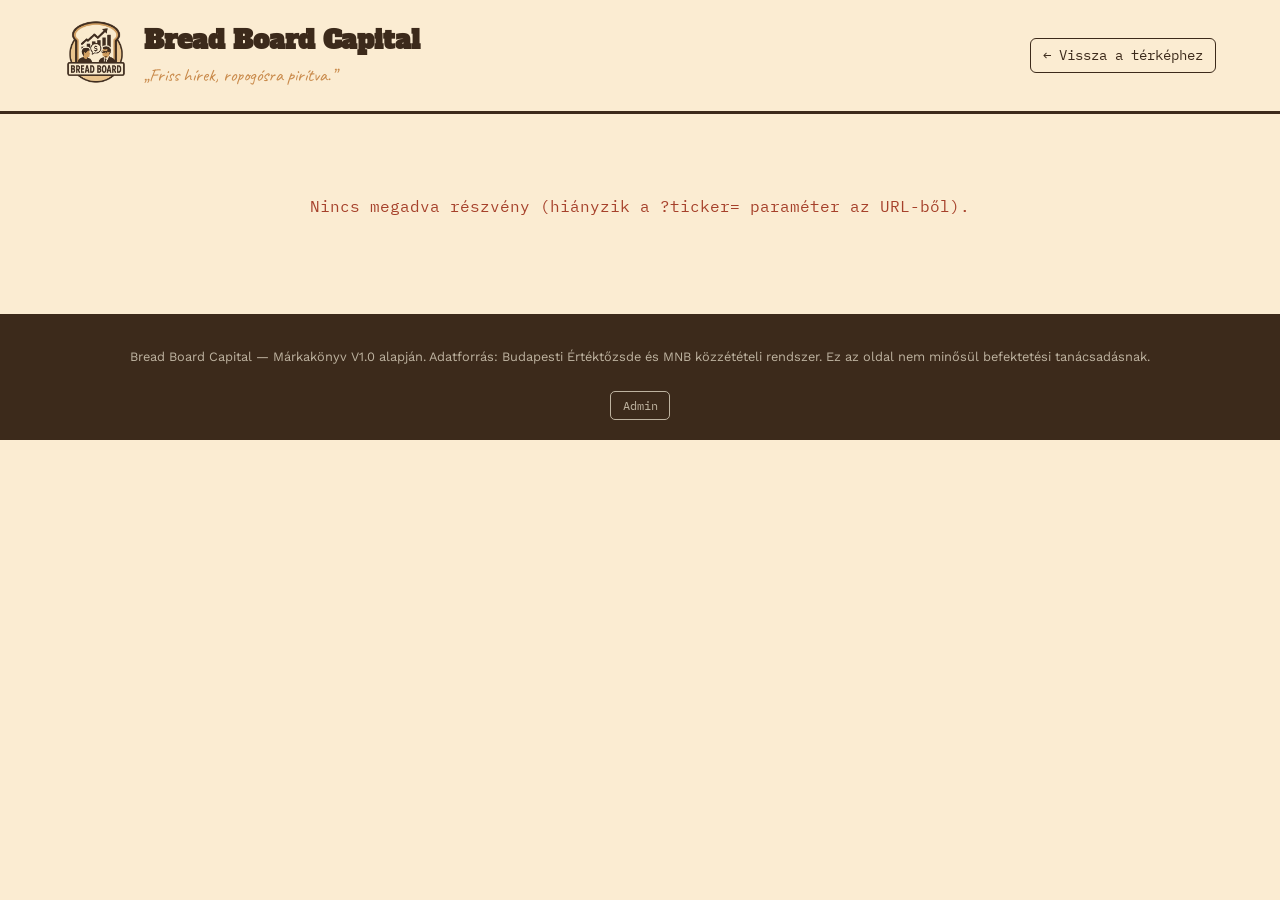
<file: site/company.html>
<!DOCTYPE html>
<html lang="hu">
<head>
<meta charset="UTF-8">
<meta name="viewport" content="width=device-width, initial-scale=1.0">
<title>Céglap — Bread Board Capital</title>
<meta name="description" content="Részletes céglap a Budapesti Értéktőzsde részvényeihez.">

<link rel="preconnect" href="https://fonts.googleapis.com">
<link rel="preconnect" href="https://fonts.gstatic.com" crossorigin>
<link href="https://fonts.googleapis.com/css2?family=Alfa+Slab+One&family=Caveat:wght@500;600&family=Work+Sans:ital,wght@0,400;0,500;0,600;1,400&family=IBM+Plex+Mono:wght@400;500;600&display=swap" rel="stylesheet">

<link rel="stylesheet" href="style.css">
<link rel="stylesheet" href="company.css">
</head>
<body>

  <header class="site-header">
    <div class="site-header__inner">
      <a href="index.html" class="site-header__logo-link">
        <img src="assets/logo-szines.png" alt="Bread Board Capital" class="site-header__logo">
      </a>
      <div class="site-header__text">
        <h1 class="site-header__title">Bread Board Capital</h1>
        <p class="site-header__tagline">„Friss hírek, ropogósra pirítva.”</p>
      </div>
      <a href="index.html" class="vissza-gomb">← Vissza a térképhez</a>
    </div>
  </header>

  <main class="page ceglap" id="ceglapTartalom">

    <!-- Betoltes kozben ez latszik -->
    <div id="betoltesUzenet" class="betoltes-uzenet">Adatok betöltése…</div>

    <!-- Hiba eseten ez latszik -->
    <div id="hibaUzenet" class="hiba-uzenet" hidden></div>

    <div id="ceglapFo" hidden>

      <!-- FEJLEC -->
      <section class="cf-header">
        <div class="cf-header__nev">
          <h2 id="cfTicker" class="cf-header__ticker">—</h2>
          <p id="cfNev" class="cf-header__cegnev">—</p>
          <span id="cfSzektor" class="cf-header__szektor">—</span>
        </div>
        <div class="cf-header__ar">
          <div id="cfAr" class="cf-header__ar-szam">—</div>
          <div id="cfValtozas" class="cf-header__valtozas">—</div>
        </div>
      </section>

      <!-- GYORS STAT SAV -->
      <section class="cf-statsav" id="cfStatsav"></section>

      <!-- TABOK -->
      <nav class="cf-tabok" id="cfTabok">
        <button class="cf-tab cf-tab--aktiv" data-tab="osszefoglalo">Összefoglaló</button>
        <button class="cf-tab" data-tab="penzugyek">Pénzügyek</button>
        <button class="cf-tab" data-tab="mutatok">Mutatók</button>
        <button class="cf-tab" data-tab="tulajdonosok">Tulajdonosok</button>
      </nav>

      <!-- ÖSSZEFOGLALÓ TAB -->
      <section class="cf-tabtartalom cf-tabtartalom--aktiv" data-tabtartalom="osszefoglalo">
        <div class="cf-grid cf-grid--2osz">
          <div class="csempe">
            <h3 class="csempe__cim">Alapadatok</h3>
            <div id="cfAlapadatok" class="kv-lista"></div>
          </div>
          <div class="csempe csempe--nagy">
            <div class="csempe__fejlec">
              <h3 class="csempe__cim">Árfolyam</h3>
              <div class="idosik-valaszto" id="idosikValaszto">
                <button data-idosik="1H">1H</button>
                <button data-idosik="1M" class="aktiv">1Hó</button>
                <button data-idosik="6M">6Hó</button>
                <button data-idosik="1Y">1É</button>
                <button data-idosik="5Y">5É</button>
                <button data-idosik="MAX">Max</button>
              </div>
            </div>
            <canvas id="arfolyamGrafikon" class="grafikon" height="260"></canvas>
            <div id="arfolyamTooltip" class="grafikon-tooltip" hidden></div>
          </div>
        </div>

        <div class="cf-grid cf-grid--2osz">
          <div class="csempe">
            <h3 class="csempe__cim">Kereskedési adatok</h3>
            <div id="cfKereskedes" class="kv-lista"></div>
          </div>
          <div class="csempe">
            <h3 class="csempe__cim">Kulcsmutatók</h3>
            <div id="cfKulcsmutatok" class="mutato-csempesor"></div>
          </div>
        </div>
      </section>

      <!-- PÉNZÜGYEK TAB -->
      <section class="cf-tabtartalom" data-tabtartalom="penzugyek">
        <div class="csempe csempe--nagy">
          <h3 class="csempe__cim">Bevétel, üzemi és nettó eredmény</h3>
          <canvas id="penzugyGrafikon" class="grafikon" height="260"></canvas>
        </div>

        <div class="csempe csempe--nagy">
          <h3 class="csempe__cim">Eredménykimutatás — fontosabb sorok</h3>
          <p class="csempe__alcim">Minden sor alatt dőlttel az előző évhez képesti változás (YoY%).</p>
          <div id="cfEredmenykimutatas" class="tablazat-wrap"></div>
        </div>

        <div class="csempe csempe--nagy">
          <h3 class="csempe__cim">Mérleg — fontosabb sorok</h3>
          <p class="csempe__alcim">Minden sor alatt dőlttel az előző évhez képesti változás (YoY%).</p>
          <div id="cfMerleg" class="tablazat-wrap"></div>
        </div>

        <div class="csempe csempe--nagy" id="sankeySzekcio" hidden>
          <h3 class="csempe__cim">Eredménykimutatás → Mérleg összetétel</h3>
          <p class="csempe__alcim">Csak azoknál a cégeknél elérhető, ahol van részletes iXBRL-jelentés.</p>
          <div id="sankeyDiagram" class="sankey-wrap"></div>
        </div>
      </section>

      <!-- MUTATÓK TAB -->
      <section class="cf-tabtartalom" data-tabtartalom="mutatok">
        <div class="cf-grid cf-grid--2osz">
          <div class="csempe">
            <h3 class="csempe__cim">DuPont ROE-lebontás</h3>
            <p class="csempe__alcim">ROE = eszközarányos megtérülés × tőkeáttétel (bővebben, ha van bevétel-adat: margin × forgás × tőkeáttétel)</p>
            <div id="cfDupont" class="dupont-wrap"></div>
          </div>
          <div class="csempe">
            <h3 class="csempe__cim">Piotroski F-score</h3>
            <div id="cfPiotroski" class="piotroski-wrap"></div>
          </div>
        </div>

        <div class="csempe csempe--nagy">
          <h3 class="csempe__cim">Mutatók — saját történet és piaci összevetés</h3>
          <div id="cfMutatoReszletek" class="mutato-reszletek"></div>
        </div>

        <div class="csempe csempe--nagy">
          <h3 class="csempe__cim">Hasonló vállalatok (szektortársak)</h3>
          <div id="cfPeerTablazat" class="tablazat-wrap"></div>
        </div>
      </section>

      <!-- TULAJDONOSOK TAB -->
      <section class="cf-tabtartalom" data-tabtartalom="tulajdonosok">
        <div class="csempe csempe--nagy">
          <h3 class="csempe__cim">Tulajdonosok (5% fölött)</h3>
          <div id="cfTulajdonosok" class="tablazat-wrap"></div>
          <p id="cfKozkezhanyad" class="csempe__lablec"></p>
        </div>

        <div class="csempe csempe--nagy">
          <h3 class="csempe__cim">Cégvezetés</h3>
          <div id="cfCegvezetes" class="cegvezetes-wrap"></div>
        </div>
      </section>

    </div>
  </main>

  <footer class="site-footer">
    <p>
      Bread Board Capital — Márkakönyv V1.0 alapján. Adatforrás: Budapesti Értéktőzsde és MNB
      közzétételi rendszer. Ez az oldal nem minősül befektetési tanácsadásnak.
    </p>
    <a href="admin.html" class="admin-link">Admin</a>
  </footer>

  <script src="config.js"></script>
  <script src="company.js"></script>
</body>
</html>
</file>
<file: site/style.css>
/* ============================================================
   Bread Board Capital - BET reszvenyterkep
   Szinek, betutipusok es szabalyok a Markakonyv V1.0 alapjan.
   ============================================================ */

:root {
  /* Ot fo szin a markakonyvbol - EZEKET SOSEM hasznaljuk adatjelzesre */
  --espresso: #3C2A1B;   /* elsodleges - szoveg, kontur */
  --vajkrem: #FBECD2;    /* elsodleges - alaphatter */
  --kereg: #E8BD82;      /* masodlagos - kiemeles */
  --karamell: #C98A4B;   /* masodlagos - CTA, gombok */
  --fustolt-bezs: #BEB3A0; /* semleges - alairas, keret */

  /* Ket funkcionalis adatszin - KIZAROLAG arfolyam/teljesitmeny jelzesere,
     sosem markaelemre (logo, felirat, gomb) - a markakonyv kifejezett szabalya */
  --friss-zold: #4B7A3F;
  --sult-piros: #A6412B;

  /* Betutipusok a markakonyv szerint */
  --font-display: 'Alfa Slab One', serif;   /* cimsor / display */
  --font-idezet: 'Caveat', cursive;         /* idezet / kiemelt gondolat */
  --font-torzs: 'Work Sans', sans-serif;    /* torzsszoveg */
  --font-adat: 'IBM Plex Mono', monospace;  /* adat / jeloles */
}

* { box-sizing: border-box; }

body {
  margin: 0;
  background: var(--vajkrem);
  color: var(--espresso);
  font-family: var(--font-torzs);
  line-height: 1.5;
}

/* ---------- Ticker szalag (a boritomockup otlete, elo adattal) ---------- */

.ticker-tape {
  background: var(--espresso);
  color: var(--vajkrem);
  overflow: hidden;
  white-space: nowrap;
  border-bottom: 1px solid var(--karamell);
}

.ticker-tape__track {
  display: inline-flex;
  gap: 2.5rem;
  padding: 0.5rem 1rem;
  font-family: var(--font-adat);
  font-size: 0.8rem;
  letter-spacing: 0.02em;
  animation: ticker-scroll 60s linear infinite;
  will-change: transform;
}

.ticker-tape:hover .ticker-tape__track {
  animation-play-state: paused;
}

@keyframes ticker-scroll {
  from { transform: translateX(0); }
  to   { transform: translateX(-50%); }
}

.ticker-item { display: inline-flex; gap: 0.4em; align-items: baseline; }
.ticker-item__code { color: var(--vajkrem); font-weight: 600; }
.ticker-item--up   { color: var(--friss-zold); }
.ticker-item--down { color: var(--sult-piros); }
.ticker-item--flat { color: var(--fustolt-bezs); }

/* ---------- Fejlec ---------- */

.site-header {
  background: var(--vajkrem);
  border-bottom: 3px solid var(--espresso);
}

.site-header__inner {
  max-width: 1200px;
  margin: 0 auto;
  padding: 1.25rem 1.5rem;
  display: flex;
  align-items: center;
  gap: 1rem;
}

.site-header__logo {
  width: 64px;
  height: 64px;
  object-fit: contain;
  flex-shrink: 0;
}

.site-header__title {
  font-family: var(--font-display);
  font-size: 1.6rem;
  margin: 0;
  color: var(--espresso);
}

.site-header__tagline {
  font-family: var(--font-idezet);
  font-size: 1.15rem;
  color: var(--karamell);
  margin: 0.15rem 0 0;
}

/* ---------- Fooldal tartalom ---------- */

.page {
  max-width: 1200px;
  margin: 0 auto;
  padding: 2rem 1.5rem 3rem;
}

.intro__title {
  font-family: var(--font-display);
  font-size: 1.4rem;
  margin: 0 0 0.75rem;
}

.intro__text {
  max-width: 68ch;
  color: var(--espresso);
}

.intro__meta {
  font-family: var(--font-adat);
  font-size: 0.85rem;
  color: var(--fustolt-bezs);
  border-left: 3px solid var(--fustolt-bezs);
  padding-left: 0.6rem;
}

/* ---------- Kereso ---------- */

.kereso {
  position: relative;
  margin-top: 1.25rem;
  max-width: 480px;
}

.kereso__input {
  width: 100%;
  padding: 0.7rem 0.9rem;
  font-family: var(--font-torzs);
  font-size: 1rem;
  border: 2px solid var(--espresso);
  border-radius: 8px;
  background: #fff;
  color: var(--espresso);
}

.kereso__input:focus {
  outline: none;
  border-color: var(--karamell);
}

.kereso__lista {
  position: absolute;
  top: calc(100% + 4px);
  left: 0;
  right: 0;
  background: var(--vajkrem);
  border: 2px solid var(--espresso);
  border-radius: 8px;
  max-height: 320px;
  overflow-y: auto;
  z-index: 30;
  box-shadow: 0 8px 20px rgba(60, 42, 27, 0.25);
}

.kereso__elem {
  display: flex;
  justify-content: space-between;
  padding: 0.55rem 0.9rem;
  cursor: pointer;
  border-bottom: 1px solid rgba(190, 179, 160, 0.4);
}

.kereso__elem:last-child { border-bottom: none; }
.kereso__elem:hover, .kereso__elem:focus-visible { background: var(--kereg); outline: none; }

.kereso__kod {
  font-family: var(--font-adat);
  font-weight: 600;
}

.kereso__ar {
  font-family: var(--font-adat);
  color: var(--fustolt-bezs);
  font-size: 0.85rem;
}

.kereso__nincs {
  padding: 0.6rem 0.9rem;
  color: var(--fustolt-bezs);
  font-size: 0.9rem;
}

/* ---------- Treemap ---------- */

.treemap-wrap {
  position: relative;
  margin-top: 1rem;
}

.treemap {
  position: relative;
  width: 100%;
  height: 640px;
  background: var(--espresso);
  border-radius: 10px;
  overflow: hidden;
  border: 1px solid var(--espresso);
}

@media (max-width: 640px) {
  .treemap { height: 480px; }

  .site-header__inner { padding: 1rem; gap: 0.75rem; }
  .site-header__logo { width: 48px; height: 48px; }
  .site-header__title { font-size: 1.25rem; }
  .site-header__tagline { font-size: 1rem; }

  .page { padding: 1.25rem 1rem 2rem; }

  .ticker-tape__track { font-size: 0.72rem; gap: 1.5rem; }

  /* Kisebb kijelzon a nagyon apro csempek kodja is nehezen olvashato -
     kicsit korabban valtunk "tiny" modba, hogy a megmaradok biztosan
     olvashatok legyenek */
  .tile__code { font-size: 0.78em; }
}

@media (max-width: 420px) {
  .site-header__tagline { display: none; }
  .legend { font-size: 0.78rem; }
}

.tile {
  position: absolute;
  box-sizing: border-box;
  border: 1px solid rgba(59, 42, 27, 0.55);
  display: flex;
  flex-direction: column;
  justify-content: flex-end;
  padding: 0.35rem 0.5rem;
  overflow: hidden;
  cursor: pointer;
  transition: filter 0.15s ease, transform 0.1s ease;
}

.tile:hover, .tile:focus-visible {
  filter: brightness(1.12);
  transform: scale(1.01);
  z-index: 5;
  outline: 2px solid var(--vajkrem);
  outline-offset: -2px;
}

.tile--selected {
  outline: 3px solid var(--vajkrem);
  outline-offset: -3px;
  z-index: 6;
}

.tile__code {
  font-family: var(--font-adat);
  font-weight: 600;
  color: var(--vajkrem);
  text-shadow: 0 1px 2px rgba(0,0,0,0.35);
  white-space: nowrap;
  overflow: hidden;
  text-overflow: ellipsis;
}

.tile__pct {
  font-family: var(--font-adat);
  color: var(--vajkrem);
  opacity: 0.92;
  font-size: 0.8em;
  white-space: nowrap;
}

/* Kis csempeknel csak a kod fer el, kisebb betuvel */
.tile--tiny .tile__pct { display: none; }
.tile--tiny .tile__code { font-size: 0.7rem; }

/* ---------- Tooltip / reszlet panel ---------- */

.tooltip {
  position: absolute;
  min-width: 220px;
  background: var(--vajkrem);
  border: 2px solid var(--espresso);
  border-radius: 8px;
  padding: 0.75rem 0.9rem;
  box-shadow: 0 6px 18px rgba(60, 42, 27, 0.25);
  pointer-events: none;
  z-index: 20;
  font-size: 0.9rem;
}

.tooltip__title {
  font-family: var(--font-display);
  font-size: 1.05rem;
  margin: 0 0 0.35rem;
  display: flex;
  justify-content: space-between;
  gap: 0.75rem;
}

.tooltip__row {
  display: flex;
  justify-content: space-between;
  gap: 1rem;
  font-family: var(--font-adat);
  font-size: 0.82rem;
  color: var(--espresso);
  border-top: 1px dashed var(--fustolt-bezs);
  padding-top: 0.25rem;
  margin-top: 0.25rem;
}

.tooltip__row span:first-child { color: var(--fustolt-bezs); }

.tooltip__pct--pos { color: var(--friss-zold); font-weight: 600; }
.tooltip__pct--neg { color: var(--sult-piros); font-weight: 600; }

.tooltip__lablec {
  margin-top: 0.4rem;
  font-size: 0.7rem;
  color: var(--fustolt-bezs);
  font-style: italic;
}

/* ---------- Jelmagyarazat ---------- */

.legend {
  display: flex;
  align-items: center;
  gap: 0.75rem;
  margin-top: 1rem;
  flex-wrap: wrap;
  font-size: 0.85rem;
  color: var(--espresso);
}

.legend__label { font-weight: 600; }

.legend__scale {
  display: flex;
  border-radius: 4px;
  overflow: hidden;
  border: 1px solid var(--espresso);
}

.legend__chip { width: 32px; height: 16px; display: inline-block; }
.legend__chip--neg-strong { background: var(--sult-piros); }
.legend__chip--neg        { background: #D39F87; }
.legend__chip--neutral    { background: var(--fustolt-bezs); }
.legend__chip--pos        { background: #ACB990; }
.legend__chip--pos-strong { background: var(--friss-zold); }

.legend__range {
  font-family: var(--font-adat);
  font-size: 0.78rem;
  color: var(--fustolt-bezs);
}

/* ---------- Hianyzo adat szekcio ---------- */

.missing {
  margin-top: 2rem;
  padding: 1rem 1.25rem;
  background: rgba(190, 179, 160, 0.18);
  border: 1px dashed var(--fustolt-bezs);
  border-radius: 8px;
}

.missing__title {
  font-family: var(--font-display);
  font-size: 1rem;
  margin: 0 0 0.4rem;
}

.missing__text { margin: 0 0 0.5rem; font-size: 0.9rem; }

.missing__list {
  margin: 0;
  padding-left: 1.2rem;
  font-family: var(--font-adat);
  font-size: 0.85rem;
}

/* ---------- Labjegyzet ---------- */

.site-footer {
  background: var(--espresso);
  color: var(--fustolt-bezs);
  text-align: center;
  padding: 1.25rem 1.5rem;
  font-size: 0.8rem;
}

/* ---------- Cikkek szekcio ---------- */

.cikkek-szekcio { margin-top: 2.5rem; }

.cikkek-grid {
  display: grid;
  grid-template-columns: repeat(auto-fill, minmax(320px, 1fr));
  gap: 1.1rem;
  margin-top: 1rem;
}

.cikk-kartya {
  display: flex;
  align-items: center;
  gap: 1rem;
  background: #fff;
  border: 1px solid var(--fustolt-bezs);
  border-radius: 10px;
  padding: 1.15rem 1.35rem;
  text-decoration: none;
  color: var(--espresso);
  transition: box-shadow 0.15s, transform 0.1s;
}

.cikk-kartya:hover {
  box-shadow: 0 4px 14px rgba(60, 42, 27, 0.15);
  transform: translateY(-1px);
}

.cikk-karika {
  flex-shrink: 0;
  width: 64px;
  height: 64px;
  border-radius: 50%;
  overflow: hidden;
  border: 2px solid var(--kereg);
}

.cikk-karika__kep {
  width: 100%;
  height: 100%;
  object-fit: cover;
  display: block;
}

.cikk-karika__monogram {
  width: 100%;
  height: 100%;
  display: flex;
  align-items: center;
  justify-content: center;
  background: var(--fustolt-bezs);
  color: var(--vajkrem);
  font-family: var(--font-display);
  font-size: 1.3rem;
}

.cikk-kartya__szoveg { min-width: 0; }

.cikk-kartya__szerzo {
  font-family: var(--font-adat);
  font-size: 0.74rem;
  color: var(--fustolt-bezs);
  text-transform: uppercase;
  letter-spacing: 0.02em;
}

.cikk-kartya__cim {
  font-family: var(--font-torzs);
  font-weight: 600;
  font-size: 1.05rem;
  margin-top: 0.2rem;
  overflow: hidden;
  text-overflow: ellipsis;
  display: -webkit-box;
  -webkit-line-clamp: 3;
  -webkit-box-orient: vertical;
}

.cikkek-ures {
  color: var(--fustolt-bezs);
  font-size: 0.9rem;
  font-style: italic;
}

/* ---------- Hazi cipok karusel ---------- */

.cipok-szekcio { margin-top: 2.5rem; }

.cipok-karusel-wrap {
  position: relative;
  margin-top: 1rem;
}

.cipok-karusel {
  display: flex;
  gap: 1rem;
  overflow-x: auto;
  scroll-behavior: smooth;
  padding-bottom: 0.5rem;
  -webkit-overflow-scrolling: touch;
  scrollbar-width: thin;
}

.cipo-kartya {
  flex: 0 0 240px;
  scroll-snap-align: start;
  text-decoration: none;
  display: block;
  border: 1px solid var(--fustolt-bezs);
  border-radius: 12px;
  overflow: hidden;
  background: #fff;
  transition: box-shadow 0.15s, transform 0.1s;
}

.cipo-kartya:hover {
  box-shadow: 0 4px 14px rgba(60, 42, 27, 0.15);
  transform: translateY(-1px);
}

.cipok-karusel { scroll-snap-type: x proximity; }

.cipo-kartya__kepkeret {
  position: relative;
  width: 100%;
  height: 280px;
  background: var(--espresso);
}

.cipo-kartya__kep {
  width: 100%;
  height: 100%;
  object-fit: cover;
  display: block;
  transition: transform 0.2s;
}

.cipo-kartya:hover .cipo-kartya__kep { transform: scale(1.05); }

.cipo-kartya__szerzosor {
  display: flex;
  align-items: center;
  gap: 0.5rem;
  padding: 0.55rem 0.7rem;
  border-top: 1px solid var(--fustolt-bezs);
}

.cipo-kartya__szerzo-karika {
  flex-shrink: 0;
  width: 32px;
  height: 32px;
  border-radius: 50%;
  overflow: hidden;
  border: 1px solid var(--kereg);
}

.cipo-kartya__szerzo-karika img { width: 100%; height: 100%; object-fit: cover; display: block; }

.cipo-kartya__szerzo-karika .cikk-karika__monogram { font-size: 0.7rem; }

.cipo-kartya__szerzo-nev {
  font-family: var(--font-adat);
  font-size: 0.8rem;
  font-weight: 600;
  color: var(--espresso);
  overflow: hidden;
  text-overflow: ellipsis;
  white-space: nowrap;
}

.cipok-nyil {
  position: absolute;
  top: 50%;
  transform: translateY(-50%);
  z-index: 5;
  width: 36px;
  height: 36px;
  border-radius: 50%;
  border: 1px solid var(--espresso);
  background: var(--vajkrem);
  color: var(--espresso);
  font-size: 1.4rem;
  line-height: 1;
  cursor: pointer;
  display: flex;
  align-items: center;
  justify-content: center;
}

.cipok-nyil:hover { background: var(--kereg); }
.cipok-nyil--bal { left: -14px; }
.cipok-nyil--jobb { right: -14px; }

@media (max-width: 640px) {
  .cipok-nyil { display: none; }
  .cipo-kartya { flex-basis: 190px; }
  .cipo-kartya__kepkeret { height: 230px; }
}

.cipok-ures {
  color: var(--fustolt-bezs);
  font-size: 0.9rem;
  font-style: italic;
}

/* ---------- Admin link es panel ---------- */

.admin-link {
  display: inline-block;
  margin-top: 0.75rem;
  color: var(--fustolt-bezs);
  font-family: var(--font-adat);
  font-size: 0.72rem;
  text-decoration: none;
  border: 1px solid var(--fustolt-bezs);
  padding: 0.3rem 0.7rem;
  border-radius: 5px;
}

.admin-link:hover { color: var(--vajkrem); border-color: var(--vajkrem); }

.admin-megnyito {
  margin-top: 0.75rem;
  background: none;
  border: 1px solid var(--fustolt-bezs);
  color: var(--fustolt-bezs);
  font-family: var(--font-adat);
  font-size: 0.72rem;
  padding: 0.3rem 0.7rem;
  border-radius: 5px;
  cursor: pointer;
}

.admin-megnyito:hover { color: var(--vajkrem); border-color: var(--vajkrem); }

.admin-panel {
  max-width: 360px;
  margin: 0.9rem auto 0;
  padding: 1rem;
  background: rgba(251, 236, 210, 0.06);
  border: 1px dashed var(--fustolt-bezs);
  border-radius: 8px;
  text-align: left;
}

.admin-panel__label {
  display: block;
  font-size: 0.78rem;
  color: var(--fustolt-bezs);
  margin-bottom: 0.6rem;
}

.admin-panel__select, .admin-panel__input {
  display: block;
  width: 100%;
  margin-top: 0.3rem;
  padding: 0.45rem 0.6rem;
  font-family: var(--font-torzs);
  font-size: 0.9rem;
  border-radius: 5px;
  border: 1px solid var(--fustolt-bezs);
  background: var(--vajkrem);
  color: var(--espresso);
}

.admin-panel__gomb {
  width: 100%;
  margin-top: 0.3rem;
  padding: 0.55rem;
  background: var(--karamell);
  color: var(--espresso);
  border: none;
  border-radius: 6px;
  font-weight: 600;
  font-size: 0.9rem;
  cursor: pointer;
}

.admin-panel__gomb:hover { filter: brightness(1.08); }
.admin-panel__gomb:disabled { opacity: 0.6; cursor: wait; }

.admin-panel__uzenet {
  margin: 0.6rem 0 0;
  font-size: 0.8rem;
  min-height: 1.2em;
}

.admin-panel__uzenet--siker { color: var(--friss-zold); }
.admin-panel__uzenet--hiba { color: var(--sult-piros); }
</file>
<file: site/company.css>
/* ============================================================
   Bread Board Capital - Ceglap specifikus stilusok
   A kozos szinek/betuk a style.css :root valtozoibol jonnek.
   ============================================================ */

.site-header__logo-link { display: block; }

.vissza-gomb {
  margin-left: auto;
  font-family: var(--font-adat);
  font-size: 0.85rem;
  color: var(--espresso);
  text-decoration: none;
  border: 1px solid var(--espresso);
  border-radius: 6px;
  padding: 0.4rem 0.75rem;
  white-space: nowrap;
}

.vissza-gomb:hover { background: var(--kereg); }

.betoltes-uzenet, .hiba-uzenet {
  font-family: var(--font-adat);
  text-align: center;
  padding: 3rem 1rem;
  color: var(--fustolt-bezs);
}

.hiba-uzenet { color: var(--sult-piros); }

/* ---------- Ceg fejlec ---------- */

.cf-header {
  display: flex;
  justify-content: space-between;
  align-items: flex-start;
  flex-wrap: wrap;
  gap: 1rem;
  margin-bottom: 1rem;
}

.cf-header__ticker {
  font-family: var(--font-display);
  font-size: 2rem;
  margin: 0;
}

.cf-header__cegnev {
  margin: 0.15rem 0;
  color: var(--espresso);
  font-size: 1rem;
}

.cf-header__szektor {
  display: inline-block;
  font-family: var(--font-adat);
  font-size: 0.75rem;
  background: var(--kereg);
  border-radius: 4px;
  padding: 0.15rem 0.5rem;
  margin-top: 0.25rem;
}

.cf-header__ar { text-align: right; }

.cf-header__ar-szam {
  font-family: var(--font-adat);
  font-size: 1.8rem;
  font-weight: 600;
}

.cf-header__valtozas {
  font-family: var(--font-adat);
  font-size: 1.1rem;
}

.cf-header__valtozas--pos { color: var(--friss-zold); }
.cf-header__valtozas--neg { color: var(--sult-piros); }

/* ---------- Gyors stat sav ---------- */

.cf-statsav {
  display: flex;
  flex-wrap: wrap;
  gap: 0;
  border: 1px solid var(--fustolt-bezs);
  border-radius: 8px;
  overflow: hidden;
  margin-bottom: 1.5rem;
}

.cf-statsav__elem {
  flex: 1 1 120px;
  padding: 0.6rem 0.9rem;
  border-right: 1px solid var(--fustolt-bezs);
}

.cf-statsav__elem:last-child { border-right: none; }

.cf-statsav__label {
  display: block;
  font-size: 0.72rem;
  color: var(--fustolt-bezs);
  text-transform: uppercase;
  letter-spacing: 0.03em;
}

.cf-statsav__ertek {
  font-family: var(--font-adat);
  font-weight: 600;
  font-size: 0.95rem;
}

/* ---------- Tabok ---------- */

.cf-tabok {
  display: flex;
  gap: 0.25rem;
  border-bottom: 2px solid var(--espresso);
  margin-bottom: 1.5rem;
  overflow-x: auto;
}

.cf-tab {
  font-family: var(--font-torzs);
  font-weight: 600;
  font-size: 0.95rem;
  background: none;
  border: none;
  padding: 0.6rem 1rem;
  cursor: pointer;
  color: var(--fustolt-bezs);
  border-bottom: 3px solid transparent;
  white-space: nowrap;
}

.cf-tab:hover { color: var(--espresso); }

.cf-tab--aktiv {
  color: var(--espresso);
  border-bottom-color: var(--karamell);
}

.cf-tabtartalom { display: none; }
.cf-tabtartalom--aktiv {
  display: flex;
  flex-direction: column;
  gap: 1.25rem;
}

/* ---------- Csempek / blokkok ---------- */

.cf-grid {
  display: grid;
  gap: 1.25rem;
}

.cf-grid--2osz {
  grid-template-columns: 1fr 1fr;
}

@media (max-width: 800px) {
  .cf-grid--2osz { grid-template-columns: 1fr; }
}

.csempe {
  position: relative;
  background: #fff;
  border: 1px solid var(--fustolt-bezs);
  border-radius: 10px;
  padding: 1.1rem 1.25rem;
}

.grafikon-tooltip {
  position: absolute;
  pointer-events: none;
  background: var(--espresso);
  color: var(--vajkrem);
  font-family: var(--font-adat);
  font-size: 0.8rem;
  padding: 0.4rem 0.6rem;
  border-radius: 6px;
  white-space: nowrap;
  z-index: 15;
  transform: translate(-50%, -110%);
}

.grafikon-tooltip strong { display: block; font-size: 0.92rem; }

.csempe--nagy { grid-column: 1 / -1; }

.csempe__cim {
  font-family: var(--font-display);
  font-size: 1.05rem;
  margin: 0 0 0.5rem;
}

.csempe__alcim {
  font-size: 0.82rem;
  color: var(--fustolt-bezs);
  margin: -0.3rem 0 0.75rem;
}

.csempe__fejlec {
  display: flex;
  justify-content: space-between;
  align-items: center;
  flex-wrap: wrap;
  gap: 0.5rem;
}

.csempe__lablec {
  font-size: 0.82rem;
  color: var(--fustolt-bezs);
  margin-top: 0.5rem;
}

/* ---------- Kulcs-ertek listak ---------- */

.kv-lista {
  display: grid;
  grid-template-columns: 1fr auto;
  gap: 0.4rem 1rem;
  font-size: 0.9rem;
}

.kv-lista dt, .kv-sor__label { color: var(--fustolt-bezs); }
.kv-lista dd, .kv-sor__ertek { margin: 0; font-family: var(--font-adat); text-align: right; }

.kv-lista--tomb {
  display: block;
}

.kv-lista--tomb .kv-blokk { margin-bottom: 0.9rem; }
.kv-lista--tomb .kv-blokk:last-child { margin-bottom: 0; }
.kv-lista--tomb .kv-blokk__cim {
  font-weight: 600;
  font-size: 0.82rem;
  color: var(--fustolt-bezs);
  text-transform: uppercase;
  letter-spacing: 0.03em;
  margin-bottom: 0.25rem;
}
.kv-lista--tomb .kv-blokk__tartalom { font-size: 0.9rem; line-height: 1.5; }

/* ---------- Idosik valaszto ---------- */

.idosik-valaszto { display: flex; gap: 0.25rem; }

.idosik-valaszto button {
  font-family: var(--font-adat);
  font-size: 0.78rem;
  background: none;
  border: 1px solid var(--fustolt-bezs);
  border-radius: 5px;
  padding: 0.25rem 0.55rem;
  cursor: pointer;
  color: var(--espresso);
}

.idosik-valaszto button.aktiv {
  background: var(--espresso);
  color: var(--vajkrem);
  border-color: var(--espresso);
}

.grafikon {
  width: 100%;
  height: 260px;
  margin-top: 0.75rem;
}

/* ---------- Mutato csempesor (kis kartyak) ---------- */

.mutato-csempesor {
  display: grid;
  grid-template-columns: repeat(auto-fit, minmax(110px, 1fr));
  gap: 0.75rem;
}

.mutato-kartya {
  background: var(--vajkrem);
  border: 1px solid var(--fustolt-bezs);
  border-radius: 8px;
  padding: 0.6rem 0.75rem;
  text-align: center;
}

.mutato-kartya__label {
  font-size: 0.72rem;
  color: var(--fustolt-bezs);
  text-transform: uppercase;
}

.mutato-kartya__ertek {
  font-family: var(--font-adat);
  font-size: 1.15rem;
  font-weight: 600;
  margin-top: 0.15rem;
}

/* ---------- Tablazatok ---------- */

/* Gorgetheto blokkok mobilon: a tartalom vizszintesen gorgetheto, es egy
   halvany "arnyek" jelzi a szeleken, ha van meg tobb lathatatlan tartalom -
   ez tiszta CSS-es trukk, nincs hozza JS. */
.tablazat-wrap, .mutato-reszletek, .dupont-fa-wrap, .sankey-wrap {
  overflow-x: auto;
  -webkit-overflow-scrolling: touch;
  background:
    linear-gradient(to right, #fff 30%, rgba(255,255,255,0)),
    linear-gradient(to right, rgba(255,255,255,0), #fff 70%) 100% 0,
    linear-gradient(to right, rgba(60,42,27,.18), rgba(255,255,255,0)),
    linear-gradient(to left, rgba(60,42,27,.18), rgba(255,255,255,0)) 100% 0;
  background-repeat: no-repeat;
  background-color: #fff;
  background-size: 32px 100%, 32px 100%, 12px 100%, 12px 100%;
  background-attachment: local, local, scroll, scroll;
}

table.adat-tablazat {
  width: 100%;
  border-collapse: collapse;
  font-size: 0.85rem;
}

table.adat-tablazat th, table.adat-tablazat td {
  padding: 0.4rem 0.6rem;
  text-align: right;
  border-bottom: 1px solid rgba(190, 179, 160, 0.4);
  white-space: nowrap;
}

table.adat-tablazat th:first-child, table.adat-tablazat td:first-child {
  text-align: left;
  font-weight: 500;
}

table.adat-tablazat thead th {
  font-family: var(--font-adat);
  color: var(--fustolt-bezs);
  font-weight: 600;
  font-size: 0.78rem;
}

table.adat-tablazat tbody td { font-family: var(--font-adat); }

table.adat-tablazat tbody tr:hover td { background: rgba(232, 189, 130, 0.15); }

/* Penzugyi tablazatok (eredmenykimutatas / merleg) - ertek + YoY% par soronkent */
.adat-tablazat--penzugyi .penzugyi-sor td {
  border-bottom: none;
  padding-top: 0.55rem;
  font-weight: 600;
}

.adat-tablazat--penzugyi .penzugyi-sor:not(:first-child) td {
  border-top: 1px solid rgba(190, 179, 160, 0.5);
}

.adat-tablazat--penzugyi .penzugyi-sor__yoy td {
  border-bottom: 1px dashed rgba(190, 179, 160, 0.4);
  padding-top: 0;
  padding-bottom: 0.5rem;
  font-size: 0.76rem;
  font-style: italic;
  color: var(--fustolt-bezs);
}

.adat-tablazat--penzugyi .penzugyi-sor__yoy td.yoy--pos { color: var(--friss-zold); }
.adat-tablazat--penzugyi .penzugyi-sor__yoy td.yoy--neg { color: var(--sult-piros); }

/* ---------- DuPont ---------- */

.dupont-wrap { display: flex; flex-direction: column; gap: 0.6rem; }
.dupont-fa-wrap svg { display: block; margin: 0 auto; }

.dupont-sor {
  display: flex;
  align-items: center;
  justify-content: space-between;
  padding: 0.5rem 0.75rem;
  background: var(--vajkrem);
  border-radius: 6px;
  font-family: var(--font-adat);
  font-size: 0.9rem;
}

.dupont-sor__label { color: var(--espresso); }
.dupont-sor__ertek { font-weight: 600; }

.dupont-eredmeny {
  margin-top: 0.4rem;
  padding: 0.7rem 0.9rem;
  background: var(--espresso);
  color: var(--vajkrem);
  border-radius: 8px;
  font-family: var(--font-adat);
  font-size: 1rem;
  display: flex;
  justify-content: space-between;
}

/* ---------- Piotroski ---------- */

.piotroski-pontszam {
  font-family: var(--font-display);
  font-size: 2.2rem;
  text-align: center;
  margin-bottom: 0.75rem;
}

.piotroski-lista { list-style: none; padding: 0; margin: 0; font-size: 0.85rem; }

.piotroski-lista li {
  display: flex;
  justify-content: space-between;
  gap: 0.75rem;
  padding: 0.35rem 0;
  border-bottom: 1px dashed var(--fustolt-bezs);
}

.piotroski-jel--ok { color: var(--friss-zold); font-weight: 700; }
.piotroski-jel--nem { color: var(--sult-piros); font-weight: 700; }
.piotroski-jel--nincs { color: var(--fustolt-bezs); }

/* ---------- Mutato osszehasonlito tablazat ---------- */

.osszehasonlito-tablazat th, .osszehasonlito-tablazat td { text-align: center; }
.osszehasonlito-tablazat th:first-child, .osszehasonlito-tablazat td:first-child { text-align: left; }

.osszehasonlito-tablazat__sajat {
  font-weight: 700;
  font-size: 1rem;
  background: var(--vajkrem);
}

.osszehasonlito-tablazat td { transition: background 0.2s; }

/* ---------- Cegvezetes (Igazgatosag / Vallalatvezetes / Felugyelobizottsag) ---------- */

.cegvezetes-wrap {
  display: flex;
  flex-direction: column;
  gap: 1.5rem;
}

.cegvezetes-csoport__cim {
  font-family: var(--font-display);
  font-size: 0.95rem;
  margin: 0 0 0.6rem;
  padding-bottom: 0.35rem;
  border-bottom: 2px solid var(--kereg);
}

.cegvezetes-csoport__kartyak {
  display: grid;
  grid-template-columns: repeat(auto-fill, minmax(200px, 1fr));
  gap: 0.6rem;
}

.szemely-kartya {
  background: var(--vajkrem);
  border: 1px solid var(--fustolt-bezs);
  border-radius: 8px;
  padding: 0.55rem 0.75rem;
}

.szemely-kartya__nev {
  font-weight: 600;
  font-size: 0.88rem;
  color: var(--espresso);
}

.szemely-kartya__beosztas {
  font-size: 0.76rem;
  color: var(--fustolt-bezs);
  margin-top: 0.1rem;
}

/* ---------- Sankey ---------- */

.sankey-wrap svg { display: block; margin: 0 auto 0.5rem; }
.sankey-alcim {
  font-family: var(--font-display);
  font-size: 0.95rem;
  margin: 1.25rem 0 0.25rem;
  text-align: center;
}
.sankey-alcim:first-child { margin-top: 0; }

/* ---------- Responsive finomhangolas ---------- */

@media (max-width: 640px) {
  .cf-header__ar { text-align: left; }
  .cf-header { flex-direction: column; }
  .cf-header__ticker { font-size: 1.5rem; }
  .cf-header__ar-szam { font-size: 1.4rem; }

  .csempe { padding: 0.9rem 1rem; }

  .cf-statsav__elem { flex-basis: 45%; border-right: none; border-bottom: 1px solid var(--fustolt-bezs); }
  .cf-statsav__elem:nth-child(even) { border-left: 1px solid var(--fustolt-bezs); }

  .cf-tab { padding: 0.55rem 0.75rem; font-size: 0.85rem; }

  table.adat-tablazat { font-size: 0.78rem; }
  table.adat-tablazat th, table.adat-tablazat td { padding: 0.35rem 0.5rem; }

  .mutato-csempesor { grid-template-columns: repeat(2, 1fr); }

  .cegvezetes-csoport__kartyak { grid-template-columns: 1fr; }

  .idosik-valaszto { flex-wrap: wrap; }
  .csempe__fejlec { flex-direction: column; align-items: flex-start; gap: 0.5rem; }
}
</file>
